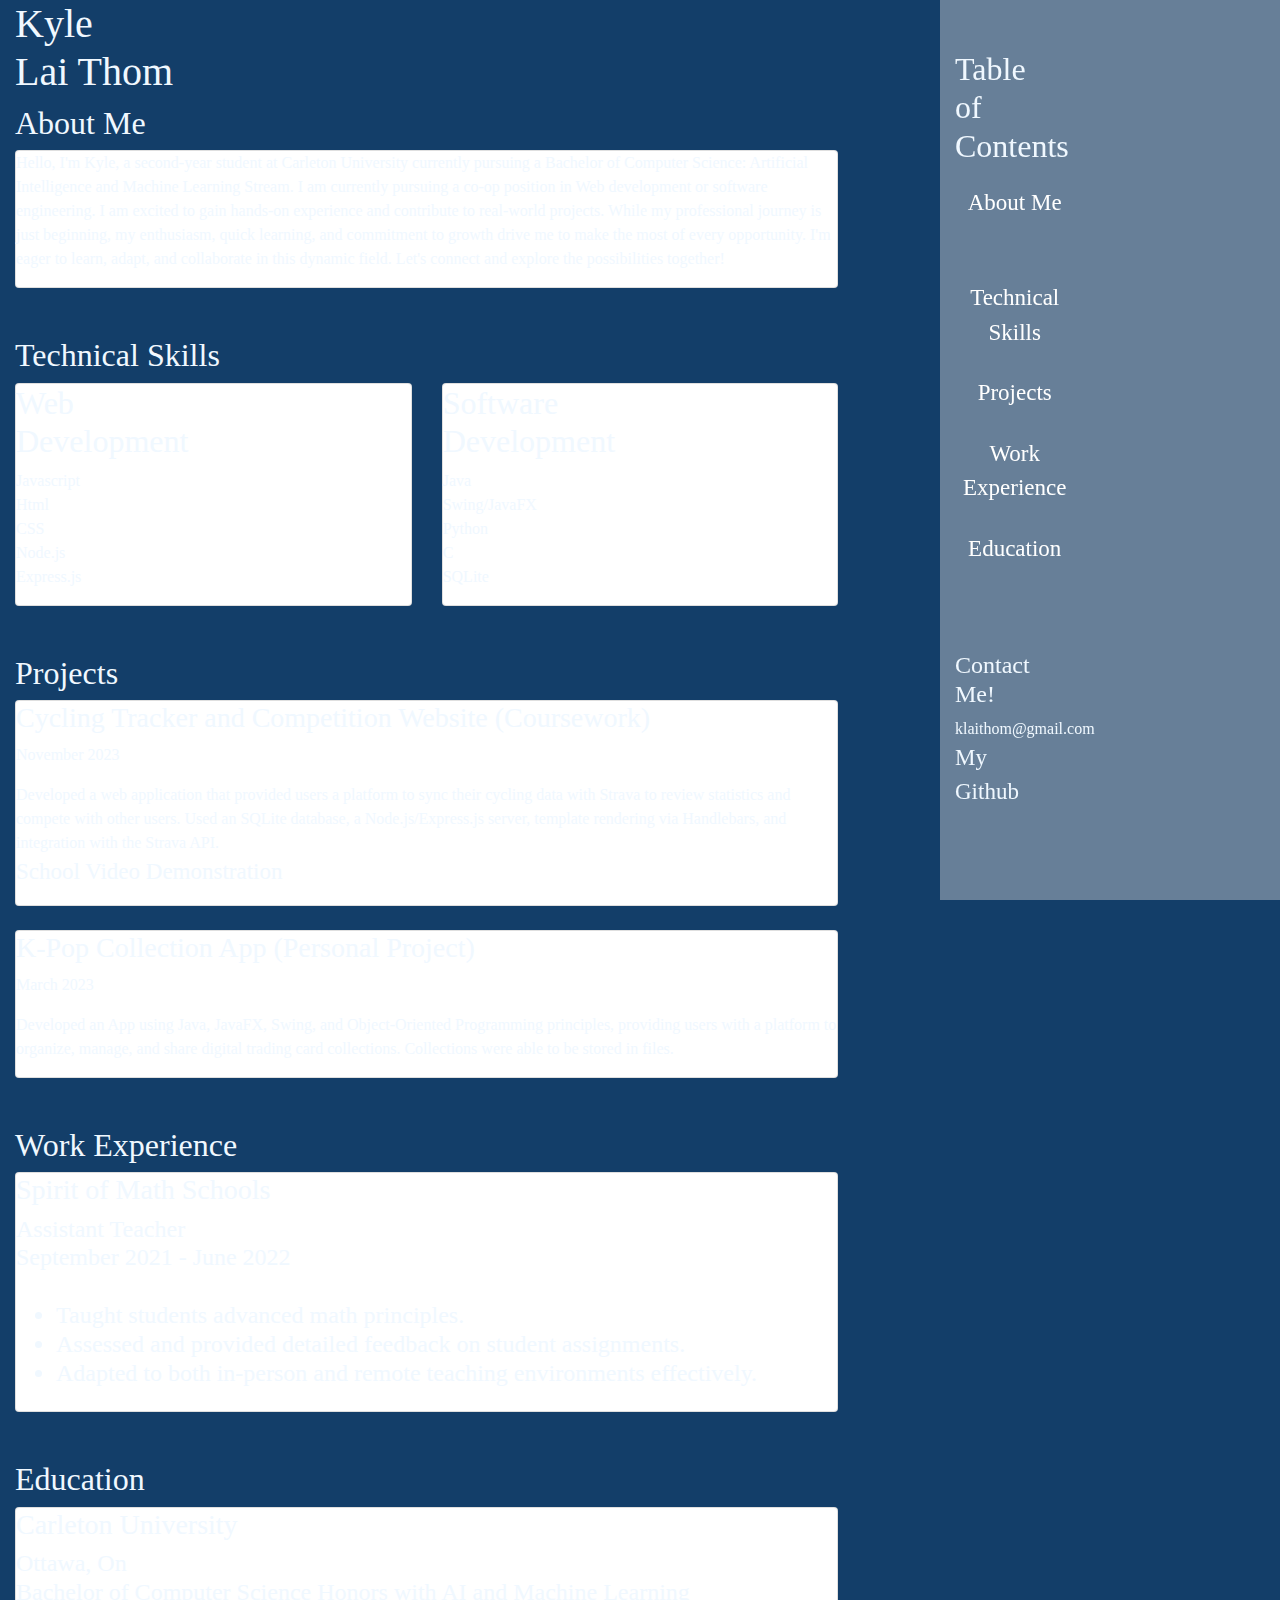
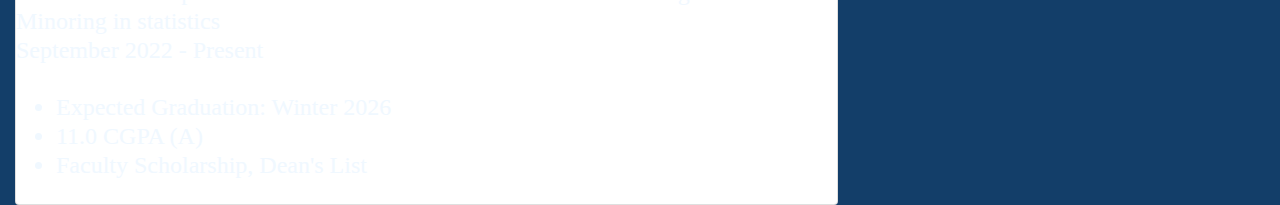
<file: index2.html>
<!DOCTYPE html>
<html lang="en">

<head>
    <meta charset="UTF-8">
    <meta name="viewport" content="width=device-width, initial-scale=1">
    <title>Kyle Lai Thom</title>
    <link rel="stylesheet" href="https://stackpath.bootstrapcdn.com/bootstrap/4.3.1/css/bootstrap.min.css">
    <link rel="stylesheet" type="text/css" href="styles.css" />
    <style>
        /* Custom styling for Scrollspy sidebar on the right side */
        #sidebar {
            position: fixed;
            top: 0;
            right: 0;
            height: 100%;
            width: 100px;
            padding-top: 50px;
            /* Adjust this value to match your top navbar height */
            padding-right: 325px;
            background-color: rgba(211, 211, 211, 0.438);
        }

        #sidebar .nav-link {
            padding: 8px;
            margin: 5px 0;
            display: block;
            color: white;
            text-align: center;
        }

        #sidebar .nav-link.active {
            font-weight: bold;
            background-color: #e9ecef;
        }
    </style>
</head>

<body data-spy="scroll" data-target="#navbar" data-offset="50">


    <section class="container-fluid topSection Name">
        <div class="row">
            <div class="col-md-8 main">

                <h1> Kyle <br>Lai Thom</h1>

                <div class="aboutMe" id="aboutMe">
                    <h2>About Me</h2>
                    <div class="card">
                        <p>Hello, I'm Kyle, a second-year student at Carleton University currently pursuing a
                            Bachelor of
                            Computer Science: Artificial Intelligence and Machine
                            Learning Stream. I am currently pursuing a co-op position in Web development or software
                            engineering. I am excited to gain hands-on experience and
                            contribute to real-world projects. While my professional journey is just beginning, my
                            enthusiasm, quick learning, and commitment to growth drive me
                            to make the most of every opportunity. I'm eager to learn, adapt, and collaborate in this
                            dynamic field. Let's connect and explore the possibilities
                            together!</p>
                    </div>
                </div>
                <br>
                <br>
                <div class="techSkills" id="techSkills">
                    <h2> Technical Skills</h2>
                    <div class="row">
                        <div class="col-md-6">
                            <div class="card">
                                <h2>Web <br>Development</h2>
                                <p>Javascript
                                    <br>
                                    Html
                                    <br>
                                    CSS
                                    <br>
                                    Node.js
                                    <br>
                                    Express.js
                                </p>
                            </div>
                        </div>
                        <div class="col-md-6">
                            <div class="card">
                                <h2>Software<br>Development</h2>
                                <p>Java
                                    <br>
                                    Swing/JavaFX
                                    <br>
                                    Python
                                    <br>
                                    C
                                    <br>
                                    SQLite
                                    <br>
                                </p>
                            </div>
                        </div>
                    </div>
                </div>
                <br>
                <br>
                <div class="projects" id="projects">
                    <h2>Projects</h2>
                    <div class="card">
                        <h3>Cycling Tracker and Competition Website (Coursework)</h3>
                        <p>November 2023</p>
                        <p>Developed a web application that provided users a platform to sync their cycling data with
                            Strava to review statistics and compete with other users.
                            Used an SQLite database, a Node.js/Express.js server, template rendering via
                            Handlebars, and integration with the Strava API.
                            <br>
                            <a href="https://youtu.be/VxFFnVfovAQ">School Video Demonstration</a>

                        </p>
                    </div>
                    <br>
                    <div class="card">
                        <h3>K-Pop Collection App (Personal Project)</h3>
                        <p>March 2023</p>
                        <p>Developed an App using Java, JavaFX, Swing, and Object-Oriented Programming principles,
                            providing users with a platform to organize,
                            manage, and share digital trading card collections. Collections were able to be stored in
                            files.
                        </p>
                    </div>
                </div>
                <br>
                <br>
                <div class="workExperience" id="workExperience">
                    <h2>Work Experience</h2>
                    <div class="card">
                        <h3>Spirit of Math Schools</h3>
                        <h4>Assistant Teacher
                            <br>
                            September 2021 - June 2022
                            <br>
                            <br>
                            <ul>
                                <li>Taught students advanced math principles. </li>
                                <li>Assessed and provided detailed feedback on student assignments.</li>
                                <li>Adapted to both in-person and remote teaching environments effectively.</li>
                            </ul>
                        </h4>
                    </div>
                </div>
                <br>
                <br>
                <div class="Education" id="education">
                    <h2>Education</h2>
                    <div class="card">
                        <h3>Carleton University</h3>

                        <h4>Ottawa, On <br> Bachelor of Computer Science Honors with AI and Machine Learning <br>
                            Minoring in statistics
                            <br>
                            September 2022 - Present
                            <br>
                            <br>
                            <ul>
                                <li>Expected Graduation: Winter 2026 </li>
                                <li>11.0 CGPA (A)</li>
                                <li>Faculty Scholarship, Dean's List</li>
                            </ul>

                        </h4>
                    </div>
                </div>
            </div>

            <div class="col-md-4 tableContent" id="sidebar">
                <div class="tableText">
                    <h2>Table of Contents</h2>
                    <nav class="nav flex-column">
                        <a class="nav-link" href="#aboutMe">About Me</a>
                        <a class="nav-link" href="#techSkills">Technical Skills</a>
                        <a class="nav-link" href="#projects">Projects</a>
                        <a class="nav-link" href="#workExperience">Work Experience</a>
                        <a class="nav-link" href="#education">Education</a>

                    </nav>
                    <br>
                    <br>
                    <br>
                    <h4>Contact Me!</h4>
                    <p>klaithom@gmail.com
                        <br>
                        <a href="https://github.com/Ky1e-100">My Github</a>
                    </p>

                </div>
            </div>
        </div>
    </section>

    <script src="https://code.jquery.com/jquery-3.3.1.slim.min.js"></script>
    <script src="https://cdnjs.cloudflare.com/ajax/libs/popper.js/1.14.7/umd/popper.min.js"></script>
    <script src="https://stackpath.bootstrapcdn.com/bootstrap/4.3.1/js/bootstrap.min.js"></script>
    <script>
        $(document).ready(function () {
            $('body').scrollspy({
                target: '#sidebar',
                offset: 50
            });
        });
    </script>

</body>

</html>
</file>
<file: styles.css>
body {
    margin: 0;
    padding: 0;
    overflow: auto;
    overflow-x: hidden;
    font-family: 'Trebuchet MS';
    background-color: rgb(19, 62, 105);
    color: aliceblue;

}

.social-link {
    margin-right: 30px;
}

.email {
    margin-top: 10px;
}

.half-width-paragraph {
    max-width: 75vw;
    margin-left: auto;
    margin-right: auto;
}

a {
    font-size: 23px;
    color: aliceblue;
    text-align: left;
}

f1 {
    font-size: 100px;
    color: aliceblue;
}

f2 {
    font-size: 23px;
    color: aliceblue;
    text-align: left;
}

f3 {
    font-size: 23px;
    color: rgb(0, 0, 0);
    text-align: left;
    font-weight: bolder;
}

f4 {
    font-size: 18px;
    background-color: rgb(19, 62, 105, 0.6);
    color: aliceblue;
    text-align: left;
    font-weight: bolder;
}

f5 {
    font-size: 18px;
    color: rgb(0, 0, 0);
    text-align: left;
    font-weight: bolder;
}

.blurred-img {
    filter: blur(5px);
    width: 100%;
    height: auto;
}

@keyframes zoomIn {
    from {
        transform: scale(1);
        opacity: 1;
    }

    to {
        transform: scale(2.5);
        opacity: 0;
    }
}

.zoom-in {
    animation: zoomIn 1.5s ease-in-out;
    z-index: 1;

}



#animated-background {
    position: fixed;
    top: 0;
    left: 0;
    width: 100%;
    height: 100%;
    z-index: -1;
    filter: blur(100px);
}

.circle {
    position: absolute;
    border-radius: 100%;
    animation: floatAnimation linear infinite;
}

@keyframes floatAnimation {
    0% {
        transform: translateY(0) translateX(0);
    }

    50% {
        transform: translateY(-100px) translateX(100px);
    }

    100% {
        transform: translateY(0) translateX(0);
    }
}
</file>
